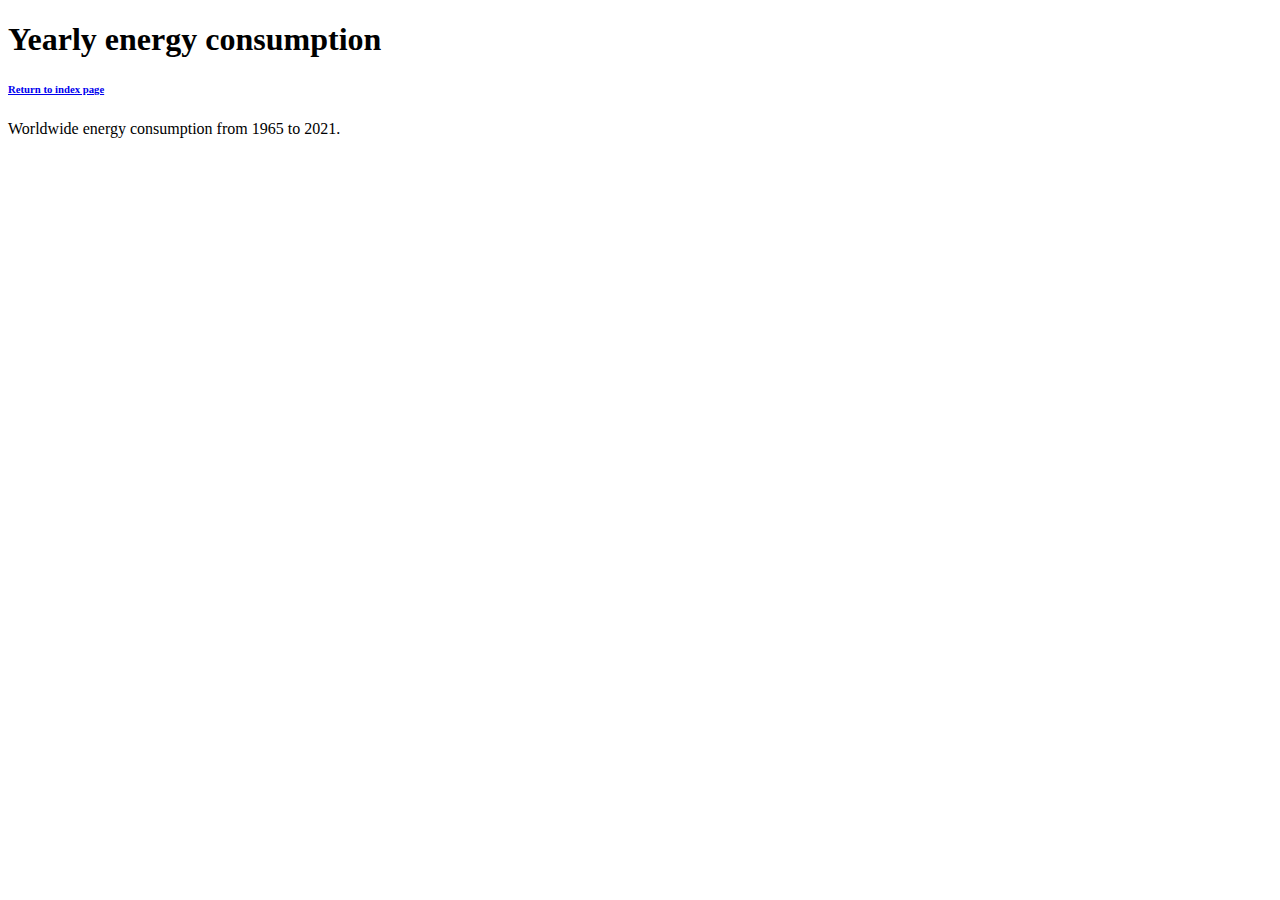
<file: templates/yearly.html>
<!DOCTYPE html>
<html>
  <body>
    <h1>Yearly energy consumption</h1>
    <h6><a href="/">Return to index page</a></h6>
    <div id="chart" class="chart"></div>
    <div>Worldwide energy consumption from 1965 to 2021.</div>
  </body>

  <script src="https://cdn.plot.ly/plotly-latest.min.js"></script>
  <script type="text/javascript">
    var graphs = {{graphJSON | safe}};
    Plotly.plot('chart',graphs,{});
  </script>
</html>
</file>
